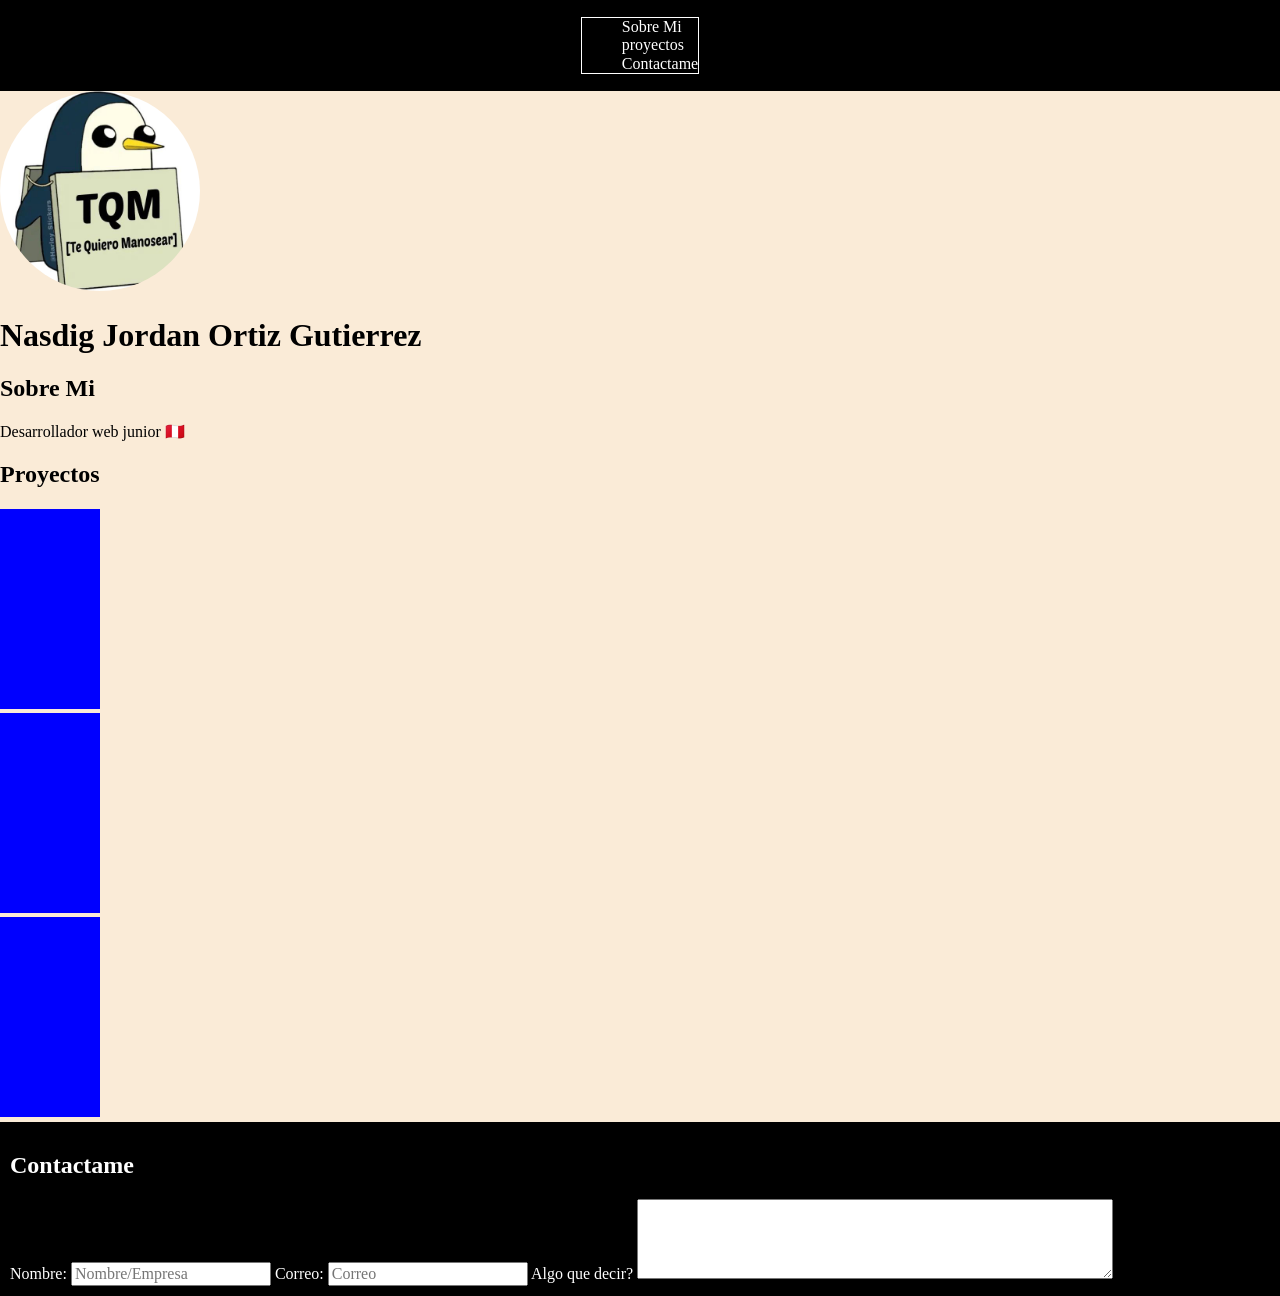
<file: index.html>
<!DOCTYPE  html>
<html>
    <head>
        <meta charset="UTF-8">
        <meta name="viewport" content="width=device-width, initial-scale=1.0">
        <meta name="description" content="Portfolio de Nasdig Jordan Ortiz Gutierrez, desarrollador web junior.">
        <title>portafolio</title>
        <link rel="stylesheet" href="/styles/style.css">
        <link rel="stylesheet" href="/styles/normalize.css">
        <script src="/script/script.js" defer></script>
    </head>
    <body class="body">
        <header>
            <nav class="ver barra">
                <ul>
                    <li><a href="#sobreMi">Sobre Mi</a></li>
                    <li><a href="#proyectos">proyectos</a></li>
                    <li><a href="#contactame">Contactame</a></li>
                </ul> 
            </nav>
        </header>
        <main>
            <img src="img/perfil.jpg" alt="foto de perfil de Nasdig Jordan Ortiz Gutierrez" class="imagenPerfil">
            <h1>Nasdig Jordan Ortiz Gutierrez</h1>
            <h2 id="sobreMi">Sobre Mi</h2>
            <p>Desarrollador web junior 🇵🇪</p>
        </main>
        <section id="proyectos">
            <h2>Proyectos</h2>
            <div>
                <canvas width="100" height="200" class="caja"></canvas>    
            </div>
            <div>
                <canvas width="100" height="200" class="caja"></canvas>                
            </div>
            <div>
                <canvas width="100" height="200" class="caja"></canvas>                
            </div>
        </section>    
        <footer>
            <h2 id="contactame">Contactame</h2>
            <form method="post">
                <label for="nombre">Nombre:</label>
                <input type="text" placeholder="Nombre/Empresa" id="nombre" required name="nombre">

                <label for="correo">Correo:</label>
                <input type="text" placeholder="Correo" id="correo" required name="correo">

                <label for="mensaje">Algo que decir?</label>
                <textarea name="mensaje" id="mensaje" rows="4" cols="50"></textarea>
            </form>
        </footer>
    </body>
</html>
</file>
<file: styles/style.css>
.body {
    background-color: antiquewhite;
}
.barra {
 display: flex;
 background-color: black;
 flex-direction: column;
 align-items: center;
}
ul {
    border: solid 1px white;
}
ul a{
    color: white;
    text-decoration: none;
}
.imagenPerfil {
    width: 200px;
    height: 200px;
    border-radius: 100px; 
}
.ver{
    border: solid 1px black;
}
footer{
    background-color: black;
    color: white;
    padding: 10px;
    bottom: 0;
    width: 100%;
}
</file>
